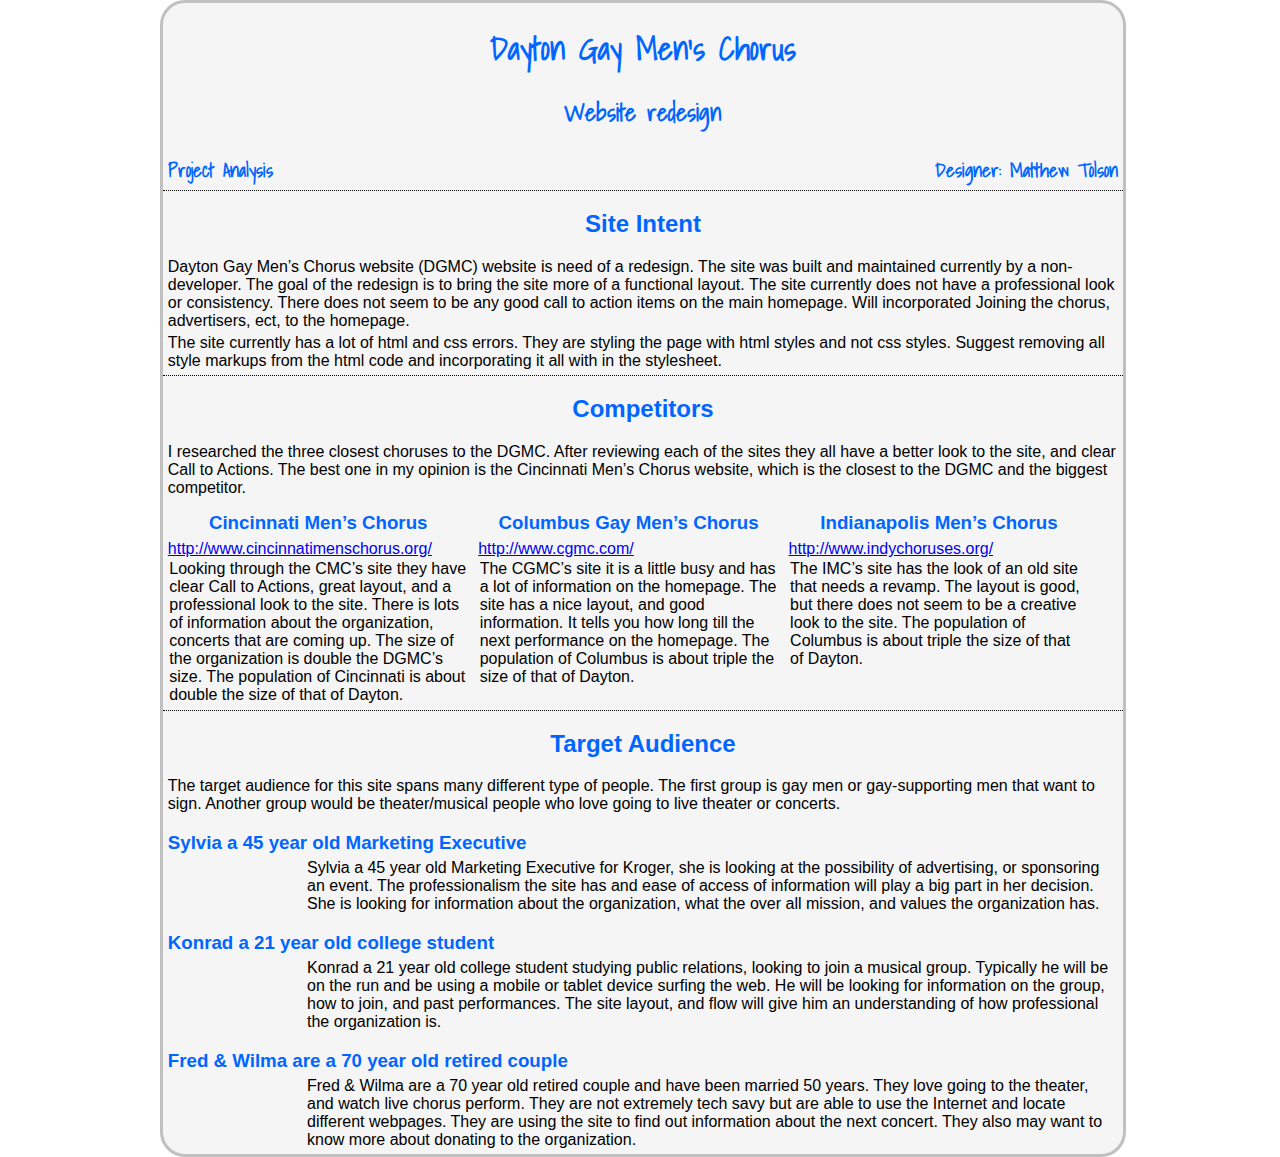
<file: Tolson_Matthew-project_analysis.html>
<!DOCTYPE html>
<html lang="en">
<head>
	<meta charset="utf-8">
	<meta name="viewport" content="width=device-width, initial-scale=1, maximum-scale=1">
	<link rel="stylesheet" href="css/main.css">
	<link href='http://fonts.googleapis.com/css?family=Shadows+Into+Light' rel='stylesheet' type='text/css'>
	<title>Dayton Gay Men's Chorus</title>
</head>
<body>
	<div id="wrapper">
		<header>
			<h1>Dayton Gay Men’s Chorus</h1>
			<h2>Website redesign</h2>
			<h3 class="project">Project Analysis</h3>
			<h3 class="designer">Designer: Matthew Tolson</h3>
		</header>
		<section id="intent" class="clear">
			<h2>Site Intent</h2>
			<p>Dayton Gay Men’s Chorus website (DGMC) website is need of a redesign. The site was built and maintained currently by a non-developer. The goal of the redesign is to bring the site more of a functional layout.  The site currently does not have a professional look or consistency. There does not seem to be any good call to action items on the main homepage. Will incorporated Joining the chorus, advertisers, ect, to the homepage.</p>
			<p>The site currently has a lot of html and css errors. They are styling the page with html styles and not css styles. Suggest removing all style markups from the html code and incorporating it all with in the stylesheet.</p>
		</section>
		<section id="competitors">
			<h2>Competitors</h2>
			<p>I researched the three closest choruses to the DGMC. After reviewing each of the sites they all have a better look to the site, and clear Call to Actions. The best one in my opinion is the Cincinnati Men’s Chorus website, which is the closest to the DGMC and the biggest competitor. </p>
			<div class="comp">
				<h3>Cincinnati Men’s Chorus</h3>
				<a href="http://www.cincinnatimenschorus.org/">http://www.cincinnatimenschorus.org/</a>
				<p>Looking through the CMC’s site they have clear Call to Actions, great layout, and a professional look to the site. There is lots of information about the organization, concerts that are coming up. The size of the organization is double the DGMC’s size.  The population of Cincinnati is about double the size of that of Dayton.</p>
			</div>
			<div class="comp">
				<h3>Columbus Gay Men’s Chorus</h3>
				<a href="http://www.cgmc.com/">http://www.cgmc.com/</a>
				<p>The CGMC’s site it is a little busy and has a lot of information on the homepage. The site has a nice layout, and good information. It tells you how long till the next performance on the homepage.  The population of Columbus is about triple the size of that of Dayton.</p>
			</div>
			<div class="comp">
				<h3>Indianapolis Men’s Chorus </h3>
				<a href="http://www.indychoruses.org/mens-chorus.html">http://www.indychoruses.org/</a>
				<p>The IMC’s site has the look of an old site that needs a revamp. The layout is good, but there does not seem to be a creative look to the site. The population of Columbus is about triple the size of that of Dayton.</p>
			</div>
		</section>
		<section id="audience" class="clear">
			<h2>Target Audience</h2>
			<p>The target audience for this site spans many different type of people.  The first group is gay men or gay-supporting men that want to sign. Another group would be theater/musical people who love going to live theater or concerts. </p>
			<div class="target">
				<h3>Sylvia a 45 year old Marketing Executive</h3>
				<p>Sylvia a 45 year old Marketing Executive for Kroger, she is looking at the possibility of advertising, or sponsoring an event.  The professionalism the site has and ease of access of information will play a big part in her decision. She is looking for information about the organization, what the over all mission, and values the organization has.</p>
			</div>
			<div class="target">
				<h3>Konrad a 21 year old college student</h3>
				<p>Konrad a 21 year old college student studying public relations, looking to join a musical group. Typically he will be on the run and be using a mobile or tablet device surfing the web.  He will be looking for information on the group, how to join, and past performances. The site layout, and flow will give him an understanding of how professional the organization is.</p>
			</div>
			<div class="target">
				<h3>Fred & Wilma are a 70 year old retired couple</h3>
				<p>Fred & Wilma are a 70 year old retired couple and have been married 50 years. They love going to the theater, and watch live chorus perform. They are not extremely tech savy but are able to use the Internet and locate different webpages. They are using the site to find out information about the next concert. They also may want to know more about donating to the organization. </p>
			</div>			
		</section>
	</div>
</body>
</file>
<file: css/main.css>
@import url("normalize.css"); 
.clear{
	clear: both;
}
body{
	max-width: 960px;
	margin: 0 auto;
}
p{
	margin: .5%;
}
#wrapper{
	width: 100%;
	border: 3px solid silver;
	border-radius: 25px;
	background: whitesmoke;
}

header, #intent, #competitors{
	border-bottom: 1px dotted black;
	overflow: hidden;
}

h1, h2, h3{
	text-align: center;
	margin: 2% .5%;
	color:#0066ff;
}

header h1, header h2, header h3{
	font-family: "Shadows Into Light";
}

header h3{
	width: 49%;
	margin: .5%;
	float: left;
}
.project{
	text-align: left;
}
.designer{
	text-align: right;
}
#competitors{
	width: 100%;
}
.comp{
	width: 31.3333333%;
	float: left;
	margin: .5%;
}

.comp p{
	margin
}
#audience{
	border-top: 
}
.target h3{
	text-align: left;
	margin-bottom: 0;	
}

.target p{
	margin-left: 15%;
}
</file>
